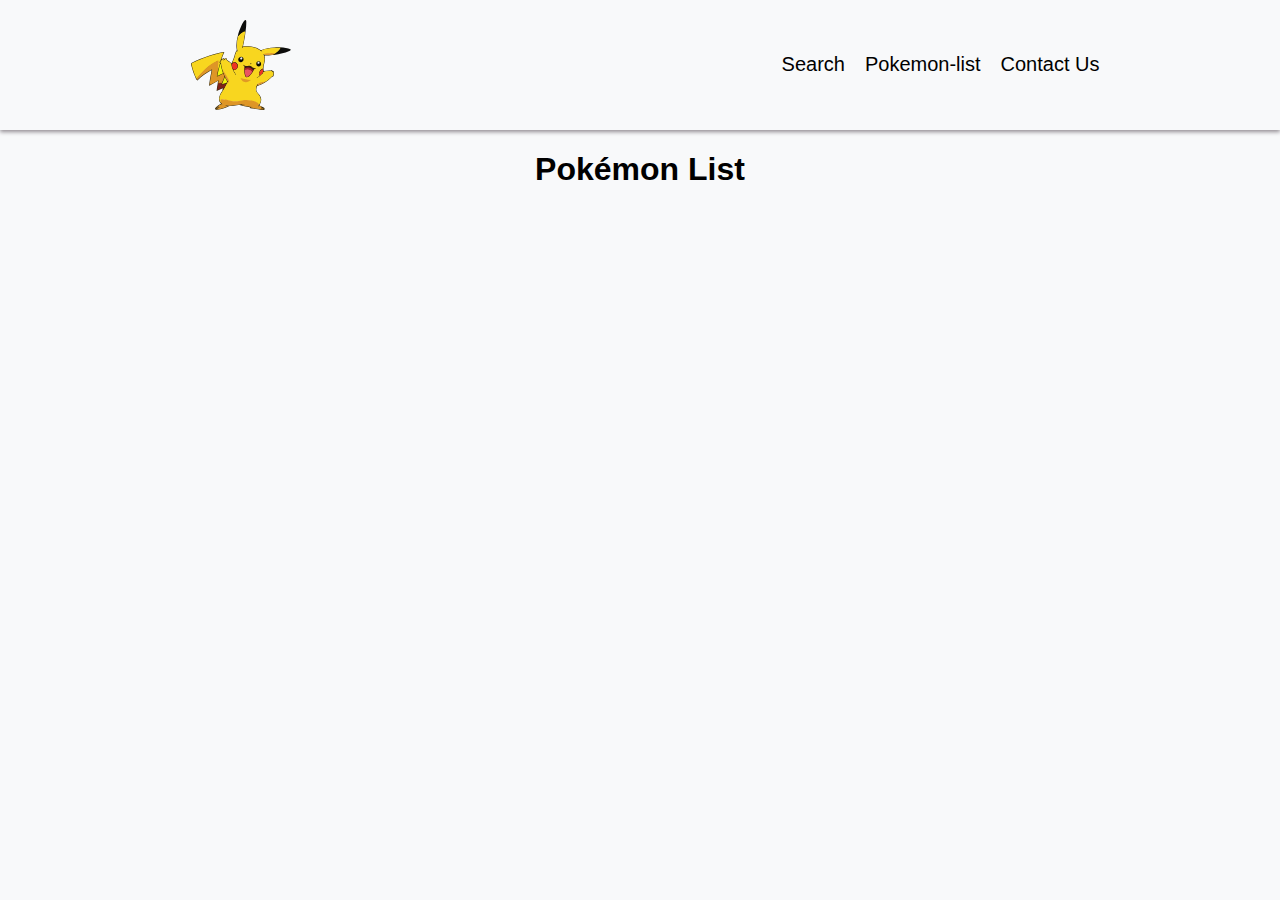
<file: Pokemonlist.html>
<!DOCTYPE html>
<html lang="en">

<head>
    <meta charset="UTF-8">
    <meta name="viewport" content="width=device-width, initial-scale=1.0">
    <title>Pokémon Search</title>
    <link rel="stylesheet" href="styles.css">
</head>

<body>
    <div class="container">
        <header>
            <img src="./assets/3.svg" alt="logo">
            <nav>
                <ul>
                    <li><a href="index.html">Search</a></li>
                    <li><a href="Pokemonlist.html">Pokemon-list</a></li>
                    <li><a href="contact.html">Contact Us</a></li>
                </ul>
            </nav>
        </header>
           <main class="pokemon-list">
            <h1>Pokémon List</h1>
            <div id="pokemonList" class="pokemon-grid">          
                
            </div>
            <div id="loading">Loading...</div>

           </main> 
    </div>
    <script src="script.js"></script>
</body>

</html>
</file>
<file: styles.css>
body {
    font-family: Arial, sans-serif;
    text-align: center;
    background-color: #f8f9fa;
    margin: 0;
}
.container {
    display: flex;
    flex-direction: column;
    justify-content: center;
}

header{
    display: flex;
    justify-content: space-around;
    align-items: center;
    padding: 20px 0;
    width: 100%;
    box-shadow: 0px 2px 4px 0px rgba(148,142,148,1);
}
header img{
    width: 100px;
    margin-left: 20px;
}
nav ul{
    display: flex;
    flex-direction: row;
    justify-content:space-between;
    list-style: none;
    margin-left: 100px;
}
nav ul li{
    margin: 0 10px;
}
nav ul li a{
    text-decoration: none;
    color: black;
    font-size: 20px;
    transition: 0.3s ease-in-out;
}
nav ul li a:hover{
    color: #007bff;
    cursor: pointer;
    border-bottom: 2px solid #007bff;
}
.content {
}

input {
    padding: 10px;
    width: 250px;
    font-size: 16px;
}

button {
    padding: 10px 15px;
    font-size: 16px;
    background-color: #007bff;
    color: white;
    border: none;
    cursor: pointer;
}

button:hover {
    background-color: #0056b3;
}

.pokemon-card {
    display: none;
    width: 300px;
    margin: 40px auto;
    padding: 20px;
    background-color: white;
    border-radius: 10px;
    box-shadow: 0px 4px 6px rgba(0, 0, 0, 0.1);
}

.pokemon-card img {
    width: 200px;
    height: 200px;
    transition: transform 0.5s ease;
}
.pokemon-card img:hover {
    transform: scale(1.5);}


    /* Pokemonlist */

.pokemon-grid{
    display: grid;
    grid-template-columns: repeat(auto-fill, minmax(300px, 1fr));
    justify-items: center;
    gap: 20px;
    padding: 20px;
}
.pokemon-card-list

#loading {
    display: none;
    font-size: 18px;
    color: gray;
    margin: 20px;
}
</file>
